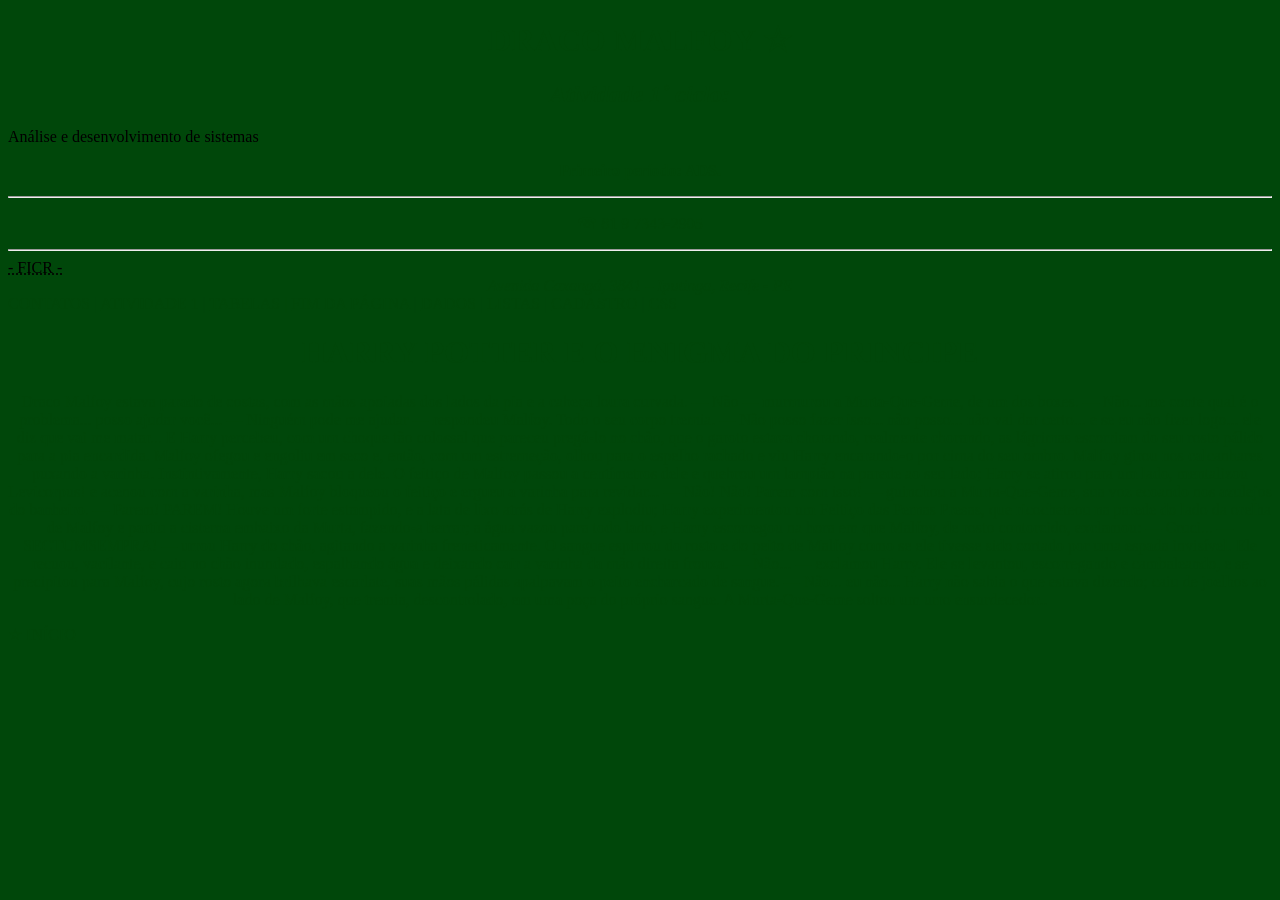
<file: index.html>
<!DOCTYPE html>
<html lang="pt-br">
<head>
    <meta charset="UTF-8">
    <meta name="viewport" content="width=device-width, initial-scale=1.0">
    <title>ADS-MANHA</title>
    <style>
        body{
            background-color: rgb(250, 225, 240);
        }
        </style>
</head>
<body>
    <h1>DRACO MALFOY &star;</h1>
    <h2><em>Atividade 1&ring; ciclo: </em></h2>
    Análise e desenvolvimento de sistemas
    <p><b>Primeiro período: ADS.</b> <br/></p>
    <hr/>
    <p>&phone; 81 9 7343-2905</p> <hr/>
<abbr title="Faculdade Católica Imaculada Conceição"> - FICR - </abbr><br/>
<address>Avenida Caxangá, 3841 – Iputinga, Recife - PE</address>
</body>
    <a name = "inicio"></a>
    <a href="contatos.html">CONTATOS | </a>
    <a href="atividade1.html">ATIVIDADE 1 | </a>
    <a href="backend/tabelas.html"> TABELAS | </a>
    <a href="#fim"> FIM DA PÁGINA  | </a>
    <a href="backend/bd/dados.html"> DADOS | </a>
    <a href="Listas.html"> LISTAS | </a>
    <a href="Cadastro.html"> CADASTRO |</a> 
    <link rel="stylesheet" href="CSS/style.css">
    <a href="CSS/style.css"> CSS </a>

    <h1> HARRY POTTER E O ENIGMA DO PRINCIPE </h1>
    
    <p> Draco Malfoy estava parado de costas, com as mãos apoiadas dos
lados da pia e a cabeça loura curvada.
— Não — murmurou a Murta-Que-Geme, de um dos boxes. —
Não... me conte qual é o problema... posso ajudar você...
— Ninguém pode me ajudar — respondeu Malfoy. Todo o seu corpo
tremia. — Não posso fazer isso... não posso... não vai dar certo... e se eu
não fizer logo... ele diz que vai me matar...
E Harry percebeu, com um choque tão colossal que pareceu pregá-lo
no chão, que o garoto estava chorando, realmente chorando, as lágrimas
escorriam do seu rosto pálido para a pia encardida. Malfoy ofegou e
engoliu em seco e, então, com um estremeção, olhou para o espelho
rachado e viu Harry encarando-o por cima do seu ombro.
Malfoy girou nos calcanhares puxando a varinha. Instintivamente,
Harry sacou a dele. O feitiço de Malfoy passou a centímetros dele e
quebrou um lampião na parede ao seu lado; Harry se atirou para um
lado, mentalizou Levicorpus! e acenou com a varinha, mas Malfoy
bloqueou o feitiço e ergueu a varinha para revidar...
— Não! Não! Parem com isso! — guinchou a Murta-Que-Geme, sua
voz ecoando nos azulejos do banheiro. — Parem! PAREM!
Houve um forte estampido, e a lata de lixo atrás de Harry explodiu;
Harry experimentou um Feitiço das Pernas Presas, que ricocheteou na
parede do lado da orelha de Malfoy e partiu a cisterna embaixo da
Murta, fazendo-a berrar; a água vazou para todo lado, e Harry
escorregou na hora em que Malfoy, de rosto contorcido, exclamou:
— Cruci...
— SECTUMSEMPRA! — urrou Harry do chão, agitando a varinha
freneticamente.
O sangue espirrou do rosto e do peito de Malfoy como se ele tivesse
sido cortado por uma espada invisível. Ele recuou, vacilante, e caiu no
chão inundado, espalhando água e deixando cair a varinha da mão
direita frouxa.
— Não... — exclamou Harry.
Ele se levantou, escorregando e cambaleando, e se precipitou para
Malfoy, cujo rosto agora brilhava escarlate, suas mãos pálidas apalpavam
o peito encharcado de sangue.
— Não... eu não...
Harry não sabia o que estava dizendo; caiu de joelhos ao lado de
Malfoy, que tremia, descontrolado, em uma poça do próprio sangue. A
Murta-Que-Geme soltou um urro ensurdecedor..</p>
    <a name = "fim"></a>
    <a href="#inicio">&star; INÍCIO</a>
    
    


</body>
</html>
</file>
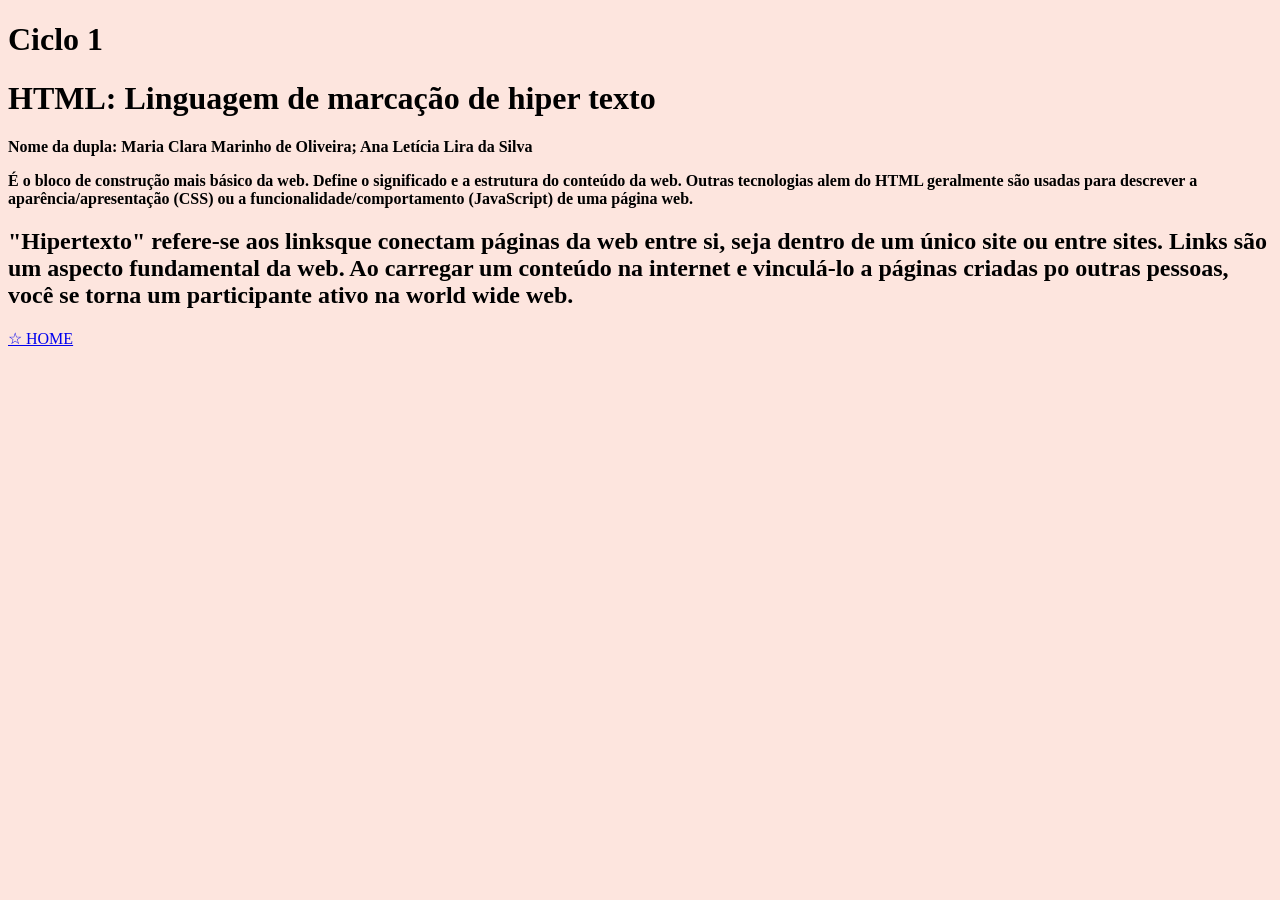
<file: atividade1.html>
<!DOCTYPE html>
<html lang="en">
<head>
    <meta charset="UTF-8">
    <meta name="viewport" content="width=device-width, initial-scale=1.0">
    <title>Document</title>
    <style>
        body{
            background-color: rgb(253, 229, 222);
        }
    </style>
</head>
<body>
    <h1>Ciclo 1</h1>
    <p>
    <h1><b>HTML: Linguagem de marcação de hiper texto  </h1> <p> Nome da dupla: Maria Clara Marinho de Oliveira; Ana Letícia Lira da Silva</p>É o bloco de construção mais básico da web. Define o significado e a estrutura do conteúdo da web. Outras tecnologias alem do HTML geralmente são usadas para descrever a aparência/apresentação (CSS) ou a funcionalidade/comportamento (JavaScript) de uma página web.</b></p>
    <h2>"Hipertexto" refere-se aos linksque conectam páginas da web entre si, seja dentro de um único site ou entre sites. Links são um aspecto fundamental da web. Ao carregar um conteúdo na internet e vinculá-lo a páginas criadas po outras pessoas, você se torna um participante ativo na world wide web.</h2>
    <a href="index.html">&star; HOME </a>
</body>
</html>
</file>
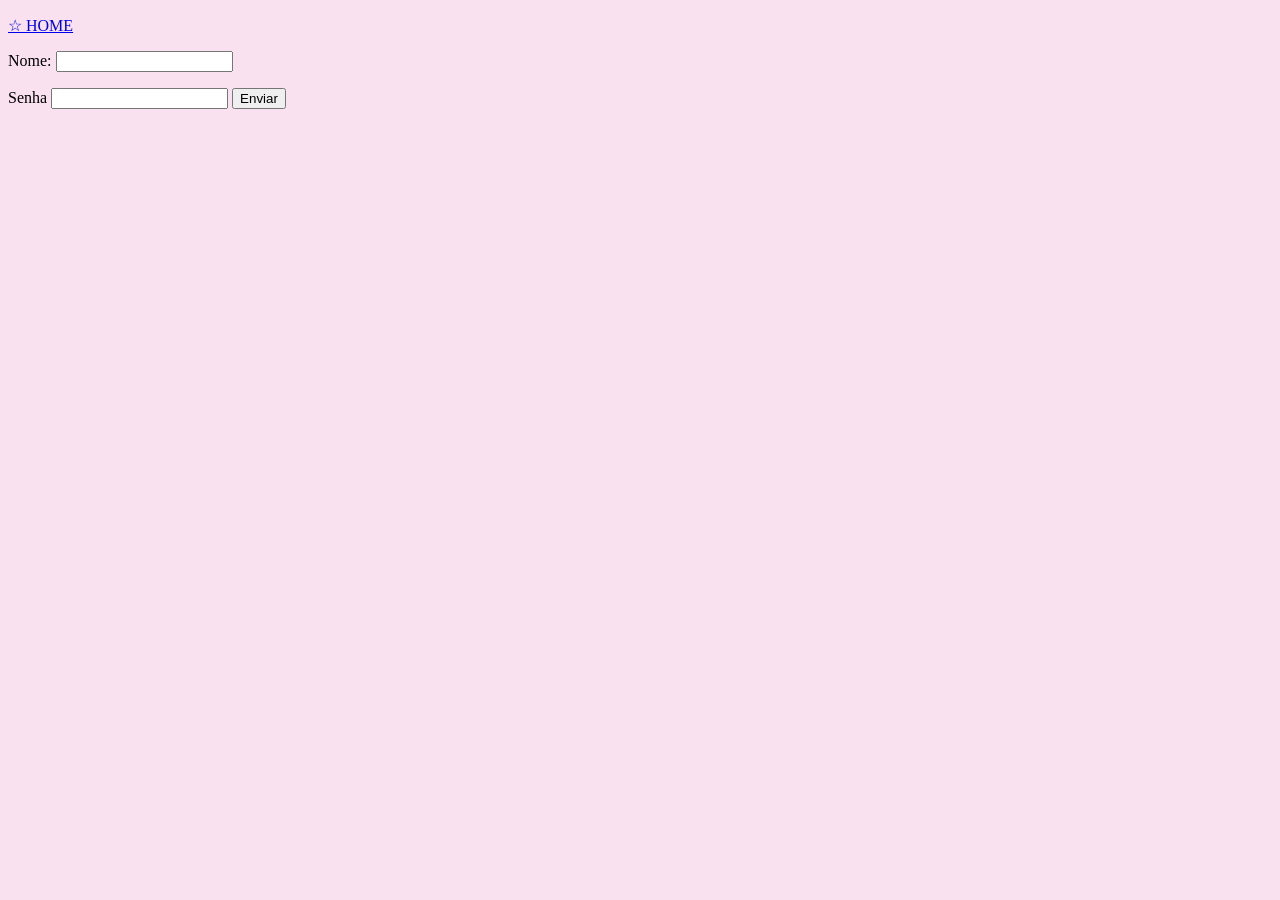
<file: Cadastro.html>
<!DOCTYPE html>
<html lang="en">
<head>
    <meta charset="UTF-8">
    <meta name="viewport" content="width=device-width, initial-scale=1.0">
    <title>Document</title>
</head>
<body>
    <p><a href="index.html">&star; HOME </a></p>
     <style>
        body{
            background-color: rgb(250, 225, 240);
        }
        </style>
        <form method="get">
            <label> Nome: </label>
            <input type="text"/>
            <p><label For="Senha"> Senha </label>
                <input type="password" id="Senha"/>
                <input type="submit" value="Enviar"/>
        </form>
        
    
</body>
</html>
</file>
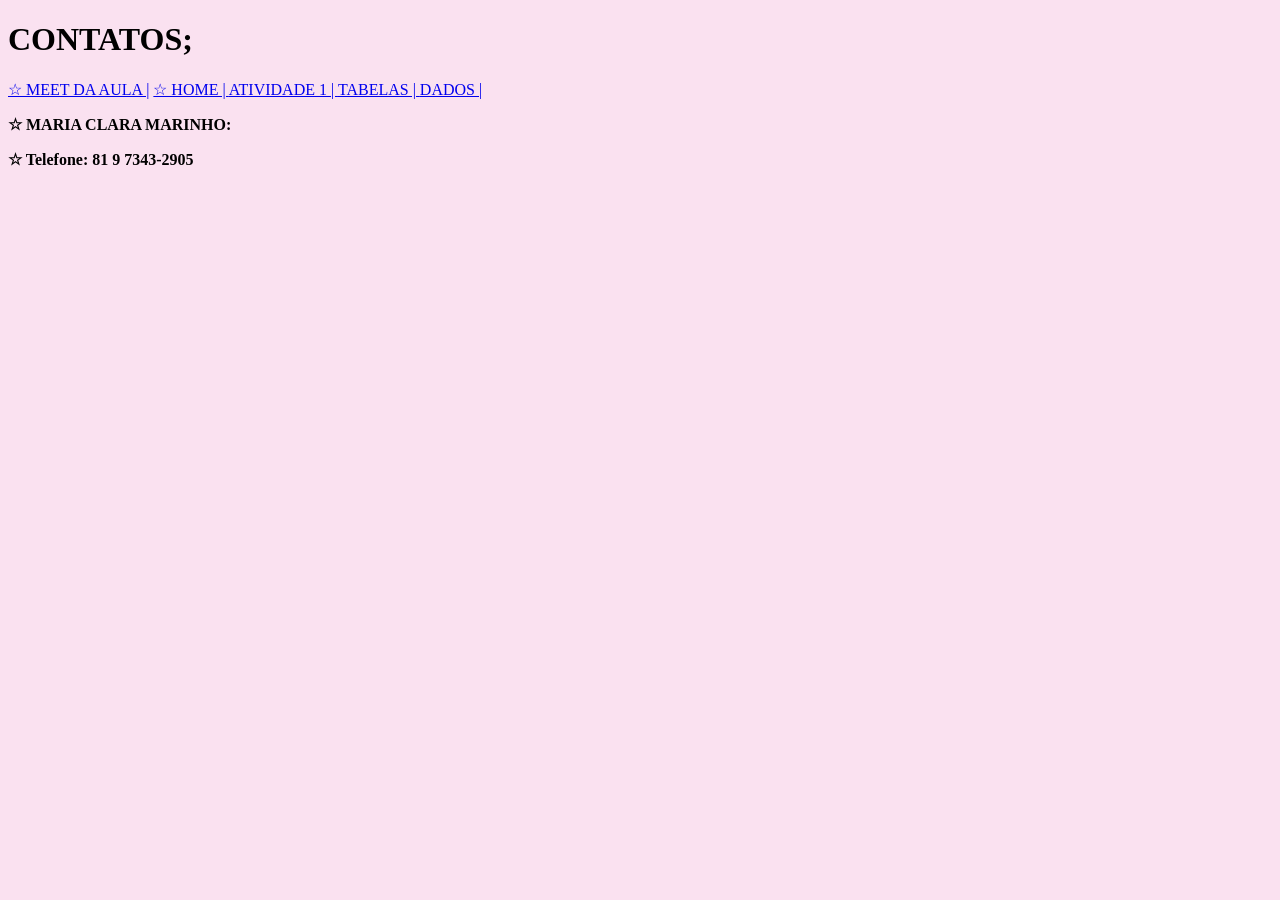
<file: contatos.html>
<!DOCTYPE html>
<html lang="en">
<head>
    <meta charset="UTF-8">
    <meta name="viewport" content="width=device-width, initial-scale=1.0">
    <title>Document</title>
    <style>
        body{
            background-color: rgb(250, 225, 240);
        }
        </style>
</head>
<body>
    <h1>CONTATOS;</h1>
    <a href= "https://meet.google.com" target="_blank"> &star; MEET DA AULA |</a>
    <a href="index.html">&star; HOME | </a>
    <a href="atividade1.html"> ATIVIDADE 1 | </a>
    <a href="backend/tabelas.html"> TABELAS | </a>
    <a href="backend/bd/dados.html"> DADOS | </a>
    <b><p>&star; MARIA CLARA MARINHO:</p></b>
    <b>&star; Telefone: </b>
    <b>81 9 7343-2905</b>
    <br/>
</body>
</html>
</file>
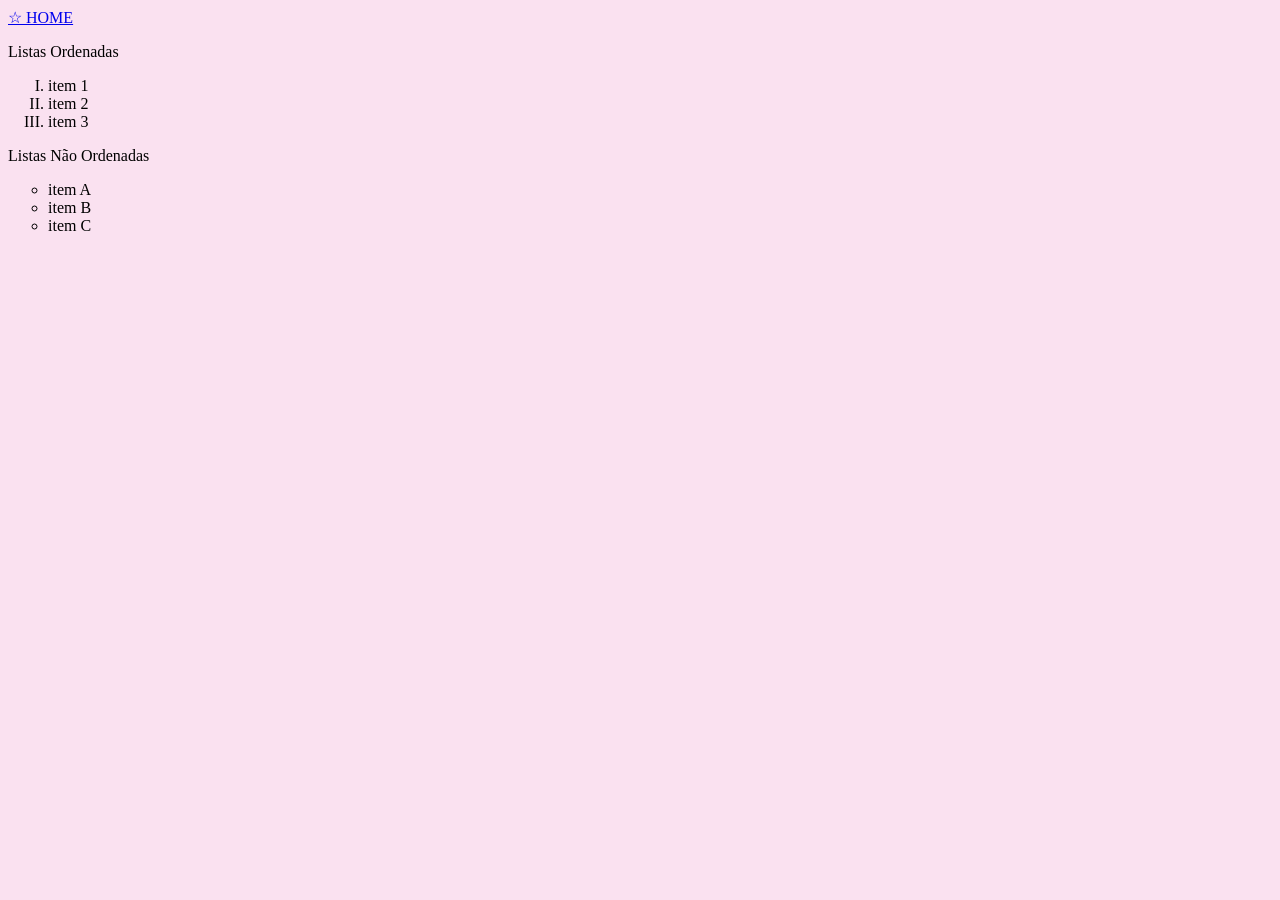
<file: Listas.html>
<!DOCTYPE html>
<html lang="en">
<head>
    <meta charset="UTF-8">
    <meta name="viewport" content="width=device-width, initial-scale=1.0">
    <title>Document</title>
</head>
<body>
    <a href="index.html">&star; HOME </a>
     <style>
        body{
            background-color: rgb(250, 225, 240);
        }
        </style>
    <p>Listas Ordenadas</p>
    <ol type="I">
        <li> item 1 </li>
        <li> item 2 </li>
        <li> item 3 </li>
    </ol>
    Listas Não Ordenadas
    <ul type = "circle">
        <li> item A </li>
        <li> item B </li>
        <li> item C </li>
    </ul>
</body>
</html>
</file>
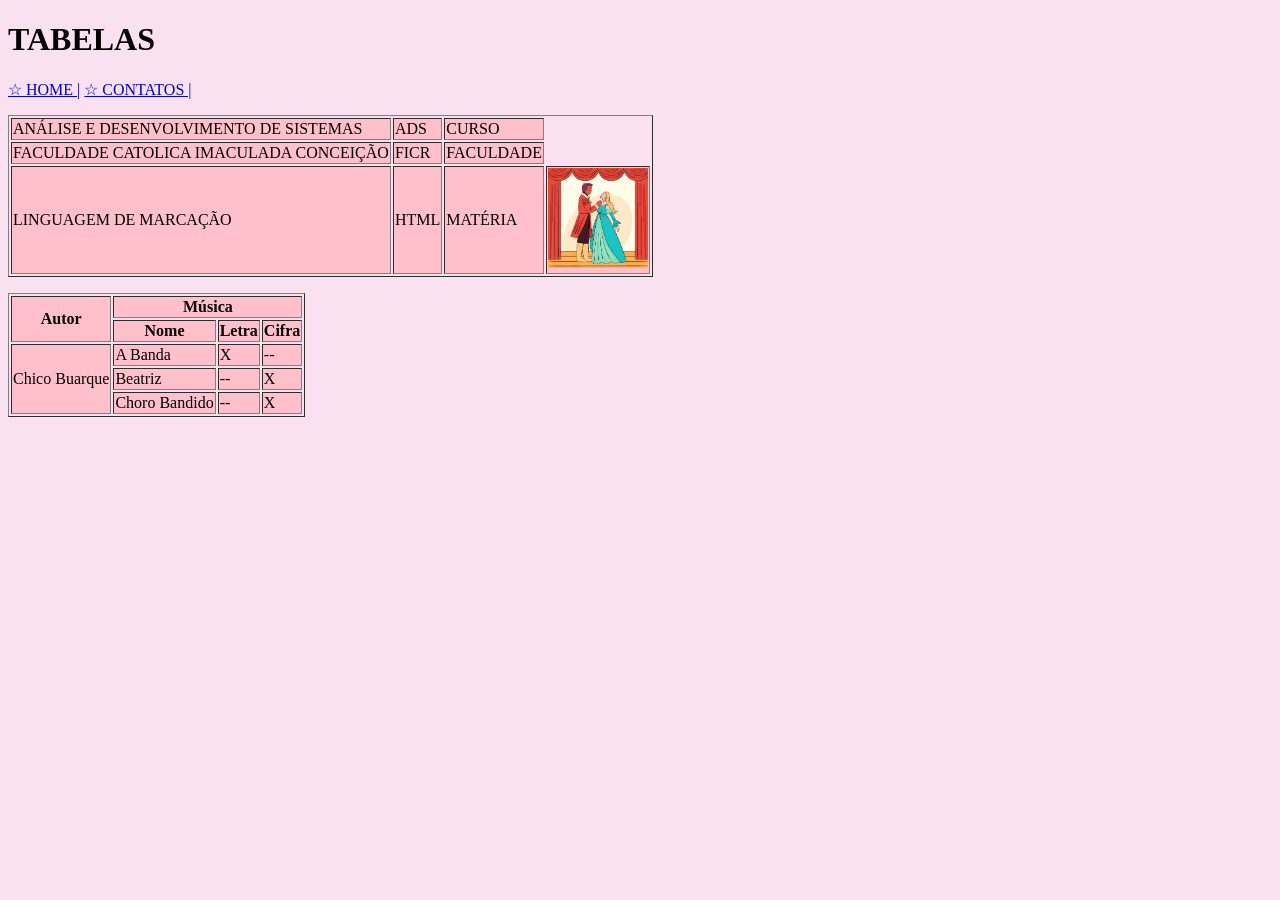
<file: backend/tabelas.html>
<!DOCTYPE html>
<html lang="en">
<head>
    <meta charset="UTF-8">
    <meta name="viewport" content="width=<device-width>, initial-scale=1.0">
    <title>Document</title>
    <style>
        body{
            background-color: rgb(250, 225, 240);
        }
        </style>
</head>
<body>
    <h1>TABELAS</h1>
    <a href="../index.html"> &star; HOME |</a>
    <a href="../contatos.html"> &star; CONTATOS |</a>
    <p><table border= "1">
        <tr bgcolor="pink">
            <td> ANÁLISE E DESENVOLVIMENTO DE SISTEMAS </td>
            <td> ADS </td>
            <td> CURSO </td>
        </tr>
        <tr bgcolor="pink">
            <td> FACULDADE CATOLICA IMACULADA CONCEIÇÃO </td>
            <td> FICR </td>
            <td> FACULDADE </td>
        </tr>
        <tr bgcolor="pink">
            <td> LINGUAGEM DE MARCAÇÃO </td>
            <td> HTML </td>
            <td> MATÉRIA </td>
            <td><img src="../icone/ilustração.avif" width="100px" height="100px"/> </td>
        </tr>
    </table>

    <p><table border= "1">
        <tr bgcolor="pink">
            <th rowspan=2"> Autor </th>
            <th colspan="10"> Música </th>
        </tr>
        <tr bgcolor="pink">
            <th> Nome </th>
            <th> Letra </th>
            <th> Cifra </th>
        </tr>
        
        <tr bgcolor="pink">
            <td rowspan="3"> Chico Buarque </td>
            <td> A Banda </td>
            <td> X </td>
            <td> -- </td>
            <tr bgcolor="pink">
            <td> Beatriz </td>
            <td> -- </td>
            <td> X </td>
        </tr>
        <tr bgcolor="pink">
            <td> Choro Bandido </td>
            <td> -- </td>
            <td> X </td>
        </tr>
    </table>
    
    
</body>
</html>
</file>
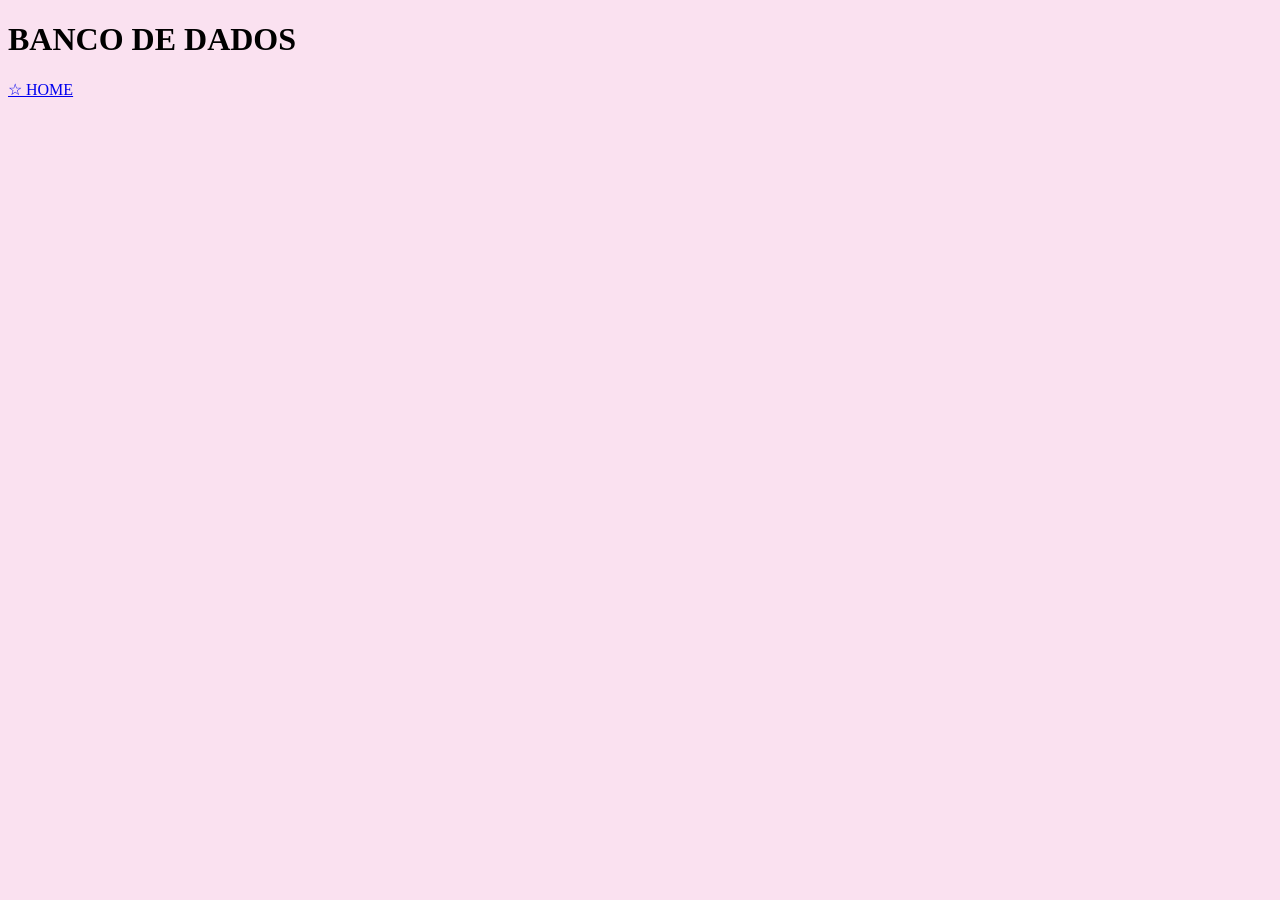
<file: backend/bd/dados.html>
<!DOCTYPE html>
<html lang="en">
<head>
    <meta charset="UTF-8">
    <meta name="viewport" content="width=device-width, initial-scale=1.0">
    <title>Document</title>
</head>
<body>
    <style>
        body{
            background-color: rgb(250, 225, 240);
        }
        </style>
    <h1>BANCO DE DADOS</h1>
    <a href="../../index.html">&star; HOME</a>
</body>
</html>
</file>
<file: CSS/style.css>
p {
    color:rgb(0, 71, 10);
    text-align: center;
}
h1 {
    color:rgb(0, 71, 10);
    font: arial;
    text-align: center;
}
h2 {
    color:rgb(0, 71, 10);
    text-align: center;
}
/* CSS Document */
body {
    background-color: rgb(0, 71, 10);
}
address{
    font: arial;
    color: rgb(0, 71, 10);
    text-align: center;
}
a {
    color:rgb(0, 71, 10);
    text-align: center;
}
body{
    background-image: url(https://i.pinimg.com/736x/75/8e/f4/758ef430226d768185e570ea0b509702.jpg);
}
p {
    font-family:Cambria, Cochin, Georgia, Times, 'Times New Roman', serif;
}
</file>
